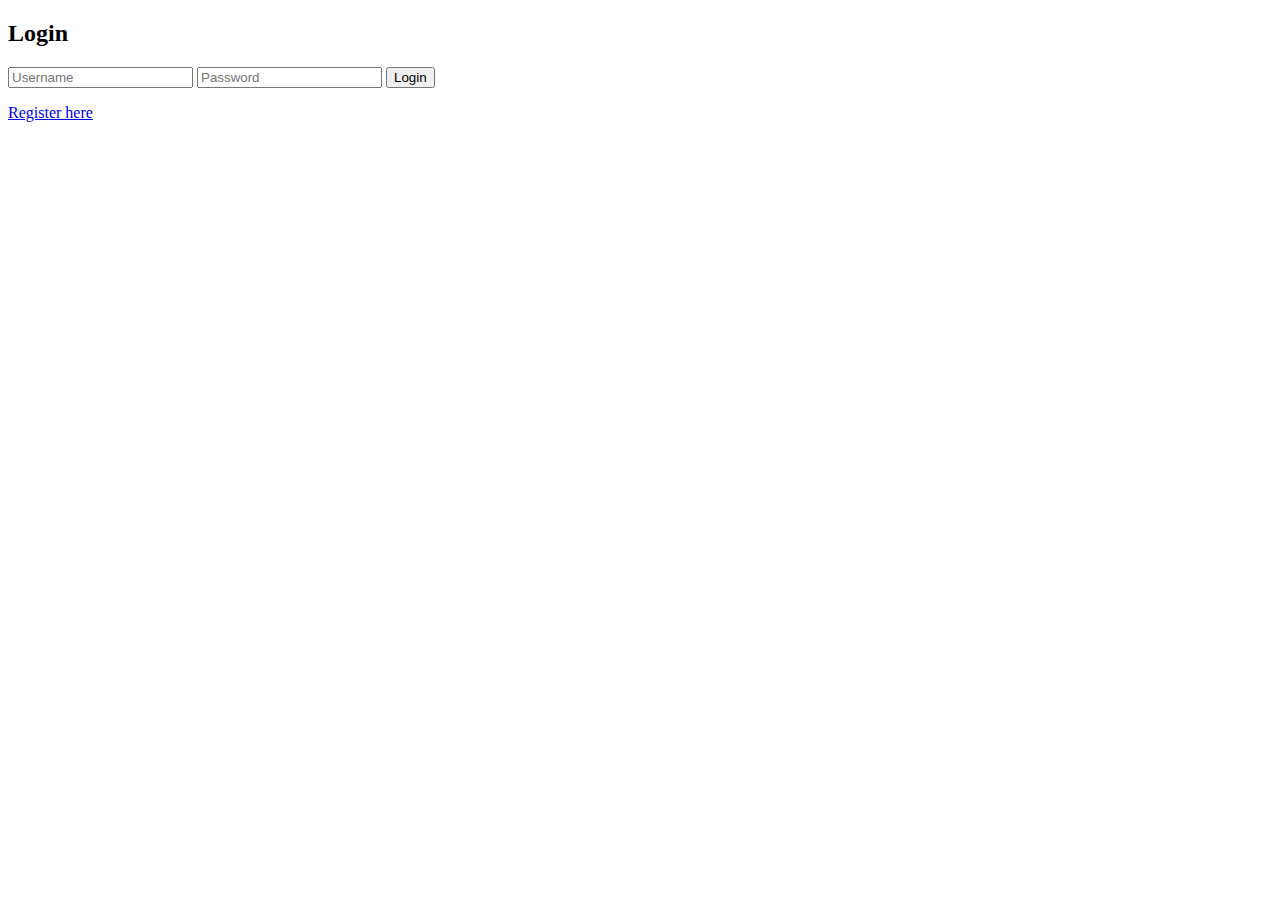
<file: templates/login.html>
<!DOCTYPE html>
<html>
<head>
    <title>Login</title>
</head>
<body>
    <h2>Login</h2>
    <form method="POST">
        <input type="text" name="username" placeholder="Username" required>
        <input type="password" name="password" placeholder="Password" required>
        <button type="submit">Login</button>
    </form>
    <p><a href="/register">Register here</a></p>
</body>
</html>
</file>
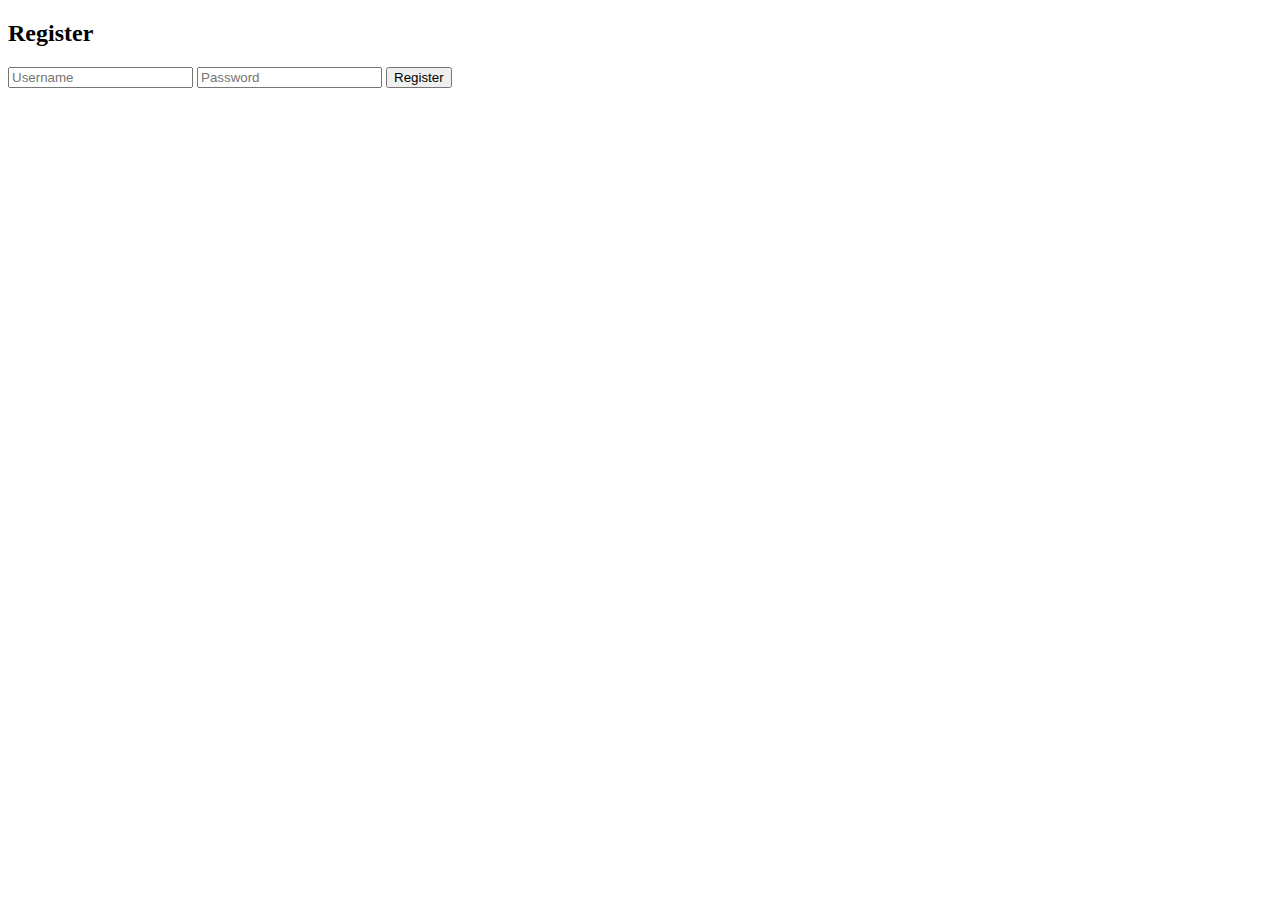
<file: templates/register.html>
<!DOCTYPE html>
<html>
<head>
    <title>Register</title>
</head>
<body>
    <h2>Register</h2>
    <form method="POST">
        <input type="text" name="username" placeholder="Username" required>
        <input type="password" name="password" placeholder="Password" required>
        <button type="submit">Register</button>
    </form>
</body>
</html>
</file>
